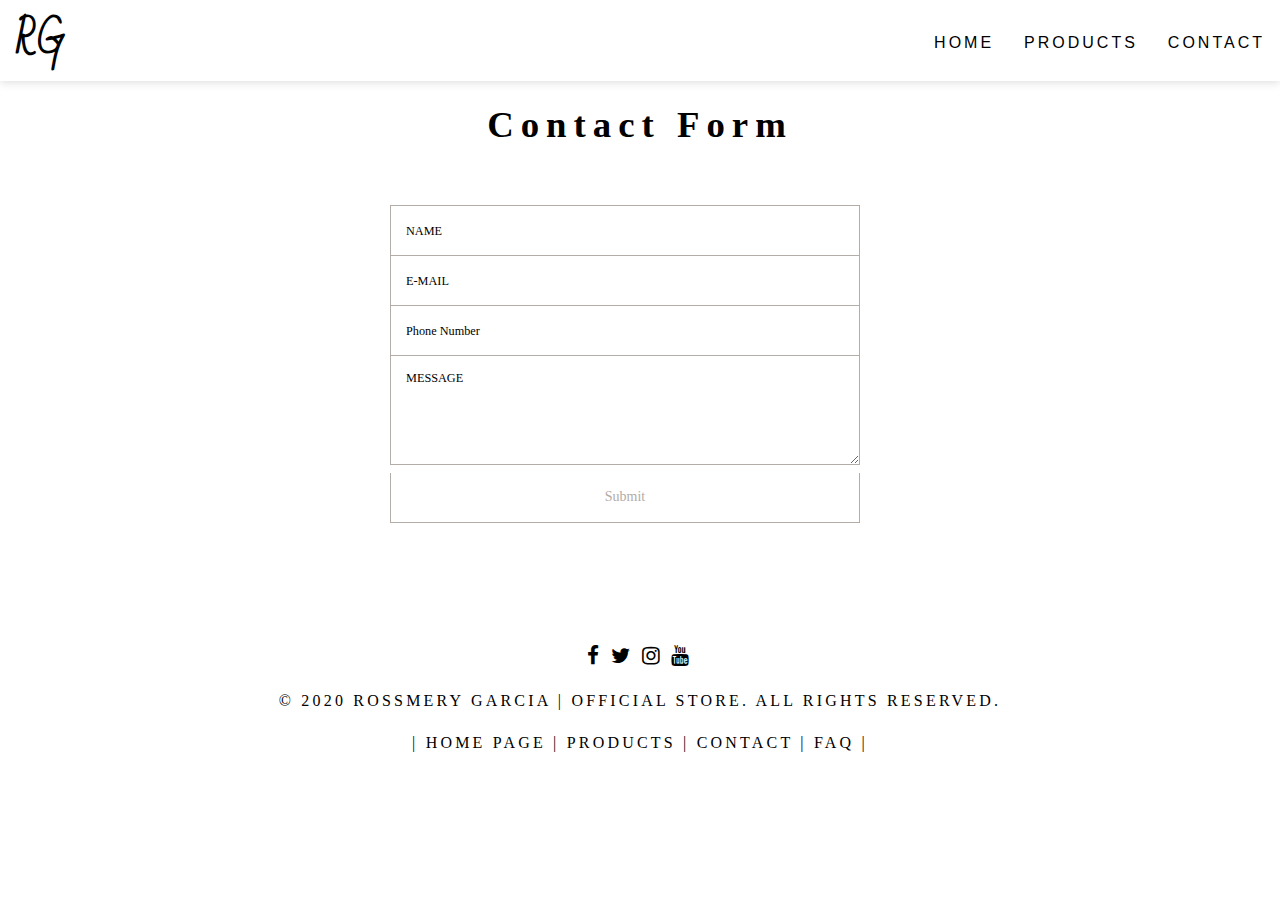
<file: contact.html>
<!DOCTYPE html>
<html lang="en">

<head>
    <meta charset="UTF-8">
    <meta name="viewport" content="width=device-width, initial-scale=">
    <link rel="stylesheet" type="text/css" href="assets/css/contact.css">
    <link rel="stylesheet" href="https://cdnjs.cloudflare.com/ajax/libs/font-awesome/4.7.0/css/font-awesome.min.css">
    <link href="https://fonts.googleapis.com/css2?family=Bad+Script&display=swap" rel="stylesheet">
    <title>Home Page</title>
</head>

<body>
    <!-- NAVBAR-->
    <header class="header">
      <h1 class="logo"><a href="index.html">RG</a></h1>
      <ul class="main-nav">
          <li><a href="index.html">Home</a></li>
          <li><a href="products.html">Products</a></li>
          <li><a href="contact.html">Contact</a></li>
      </ul>
  </header> 

    <!--  Contact Form  -->
  <h2>Contact Form</h2>

  <form id="form" class="topBefore">
  
    <input id="name" type="text" placeholder="NAME" required >
    <input id="email" type="text" placeholder="E-MAIL" required >
    <input type="tel" name="telephone" id="contacttelnumber" placeholder="Phone Number" required>
    <textarea id="message" type="text" placeholder="MESSAGE" ></textarea>
    <input id="submit" type="submit" >
  </form>

   <!-- FOOTER -->
   <footer id="footer">
    <div class="social-media-links">
        <a href="https://www.facebook.com/" class="fa fa-facebook" aria-label="Facebook"></a>
        <a href="https://twitter.com/" class="fa fa-twitter" aria-label="Twitter"></a>
        <a href="https://www.instagram.com/" class="fa fa-instagram" aria-label="Instagram"></a>
        <a href="https://www.youtube.com/" class="fa fa-youtube" aria-label="Youtube"></a>
    </div>
    <div class='footer-text'>
        <div class='copyright'>
            <p>&copy; 2020 Rossmery Garcia | OFFICIAL STORE. ALL RIGHTS RESERVED.</p>
        </div>
        <div class="footer-links">
            <a href="index.html">| Home page |</a>
            <a href="products.html">Products |</a>
            <a href="contact.html">Contact |</a>
            <a href="">FAQ |</a>
        </div>
    </div>
</footer>

    </body>
</file>
<file: assets/css/contact.css>
* {
	box-sizing: border-box;
    padding: 0;
}
body {
	font-family: 'Montserrat', sans-serif;
    line-height: 1.6;
}
body, html {
	margin: 0;
	font-family: Arial, Helvetica, sans-serif;
  }
ul {
  margin: 0;
  padding: 0;
  list-style: none;
}

a {
    color: #000000;
	text-decoration: none;
}

.logo {
	margin: 0;
    font-size: 2.40em;
    font-family: 'Bad Script', cursive;
}

.main-nav {
	margin-top: 5px;
}

.header, .main-nav {
    display: flex;
}
.header {
    flex-direction: row;
    justify-content: space-between;
    align-items: center;
    width: 100%;
    background-color: white;
    box-shadow: 0px 0px 10px 0px rgba(0, 0, 0, 0.178);
}
.header 
.logo a,
.main-nav a {
	padding: 10px 15px;
	text-transform: uppercase;
	text-align: center;
	display: block;
    letter-spacing: 3px; 
}

.main-nav a {
	color: #000000;
	font-size: 1em;
}

.main-nav a:hover {
	color: #ffc7c7;
}

/* ================================= 
  Contact Form
==================================== */


input::-webkit-input-placeholder, textarea::-webkit-input-placeholder {
  color:  black;
  font-size: 0.875em;
}

input:focus::-webkit-input-placeholder, textarea:focus::-webkit-input-placeholder {
  color:  black;
}

input::-moz-placeholder, textarea::-moz-placeholder {
  color:  black;
  font-size: 0.875em;
}

input:focus::-moz-placeholder, textarea:focus::-moz-placeholder {
  color:  black;
}

input::placeholder, textarea::placeholder {
  color:  black;
  font-size: 0.875em;
}

input:focus::placeholder, textarea::focus:placeholder {
  color: #bbb5af;
}

input::-ms-placeholder, textarea::-ms-placeholder {
  color: #aca49c;
  font-size: 0.875em;
}

input:focus::-ms-placeholder, textarea:focus::-ms-placeholder {
  color: #bbb5af;
}

/* on hover placeholder */

input:hover::-webkit-input-placeholder, textarea:hover::-webkit-input-placeholder {
  color:  black;
  font-size: 0.875em;
}

input:hover:focus::-webkit-input-placeholder, textarea:hover:focus::-webkit-input-placeholder {
  color: #cbc6c1;
}

input:hover::-moz-placeholder, textarea:hover::-moz-placeholder {
  color: #e2dedb;
  font-size: 0.875em;
}

input:hover:focus::-moz-placeholder, textarea:hover:focus::-moz-placeholder {
  color: #cbc6c1;
}

input:hover::placeholder, textarea:hover::placeholder {
  color: #e2dedb;
  font-size: 0.875em;
}

input:hover:focus::placeholder, textarea:hover:focus::placeholder {
  color: #cbc6c1;
}

input:hover::placeholder, textarea:hover::placeholder {
  color: #e2dedb;
  font-size: 0.875em;
}

input:hover:focus::-ms-placeholder, textarea:hover::focus:-ms-placeholder {
  color: #cbc6c1;
}


h2 {
font-family: 'Caveat';
  position: relative;
  margin: 15px 0 15px 0;
  font-size: 2.3em;
  text-align: center;
  letter-spacing: 7px;
  color: black;
}

#form {
  position: relative;
  width: 500px;
  margin: 50px auto 100px auto;
}

input {
  font-family: 'Caveat';
  font-size: 0.875em;
  width: 470px;
  height: 50px;
  padding: 0px 15px 0px 15px;
  background: transparent;
  outline: none;
  color:  black;
  border: solid 1px #b3aca7;
  border-bottom: none;
  transition: all 0.3s ease-in-out;
  -webkit-transition: all 0.3s ease-in-out;
  -moz-transition: all 0.3s ease-in-out;
  -ms-transition: all 0.3s ease-in-out;
}

input:hover {
  background: #b3aca7;
  color: #e2dedb;
}

textarea {
  width: 470px;
  height: 110px;
  padding: 15px;
  background: transparent;
  outline: none;
  color: black;
  font-family: 'Caveat';
  font-size: 0.875em;
  border: solid 1px #b3aca7;
  transition: all 0.3s ease-in-out;
  -webkit-transition: all 0.3s ease-in-out;
  -moz-transition: all 0.3s ease-in-out;
  -ms-transition: all 0.3s ease-in-out;
}

textarea:hover {
  background: #b3aca7;
  color: #e2dedb;
}

#submit {
  width: 470px;
  padding: 0;
  font-family: 'Caveat';
  font-size: 0.875em;
  color: #b3aca7;
  outline:none;
  cursor: pointer;
  border: solid 1px #b3aca7;
  border-top: none;
}

#submit:hover {
  color:  black;
}

/* Footer */ 
#footer{
	height: 3rem;
	/* margin-top: 4rem; */
	margin-bottom: 2rem;
	color: #000000;
	font-family: 'Caveat';
	text-align: center;
	letter-spacing: .2rem;
	text-transform: uppercase;
  }
  .social-media-links{
	padding-top: 1rem;
	font-size: 1.3rem;
  }

  /* Social Media Links */
  .fa {
    text-align: center;
    text-decoration: none;
  }
   .fa:hover {
    opacity: 0.9;
  }
   .fa-facebook, .fa-twitter,.fa-youtube,.fa-instagram {
    color: #000000;
  }

/* ================================= 
  Media Queries
==================================== */
@media only screen 
  and (min-device-width: 834px) 
  and (max-device-width: 1112px)
  and (-webkit-min-device-pixel-ratio: 2) {
    .header, .main-nav {
        display: flex;
        font-size: 5rem;
        letter-spacing: 1rem;
	}
	.header {
		flex-direction: column;
		align-items: center;
		width: 100%;
		margin: 0 auto;
		max-width: 100%;
    }
    h2{
        margin-top: 10rem;
        font-size: 10rem;
    }
    input {
        width: 100rem;
        height: 15rem;
        font-size: 4rem;
        padding: 0 3rem 0 2rem;
        border: solid 1.5px #b3aca7;
      }

      #form {
        width: 100rem;
        margin: 5rem 77rem 6rem;
      }
      #submit {
        width: 100rem;
        padding: 0;
        font-size: 4rem;
        border: solid 1.5px #b3aca7;
      }
      textarea {
          width: 100rem;
          height: 18rem;
          font-size: 3rem;
      }
      footer{
          font-size: 4rem;
          height: 10rem;
      }
      .social-media-links{
          font-size: 3rem;
      }

}
</file>
